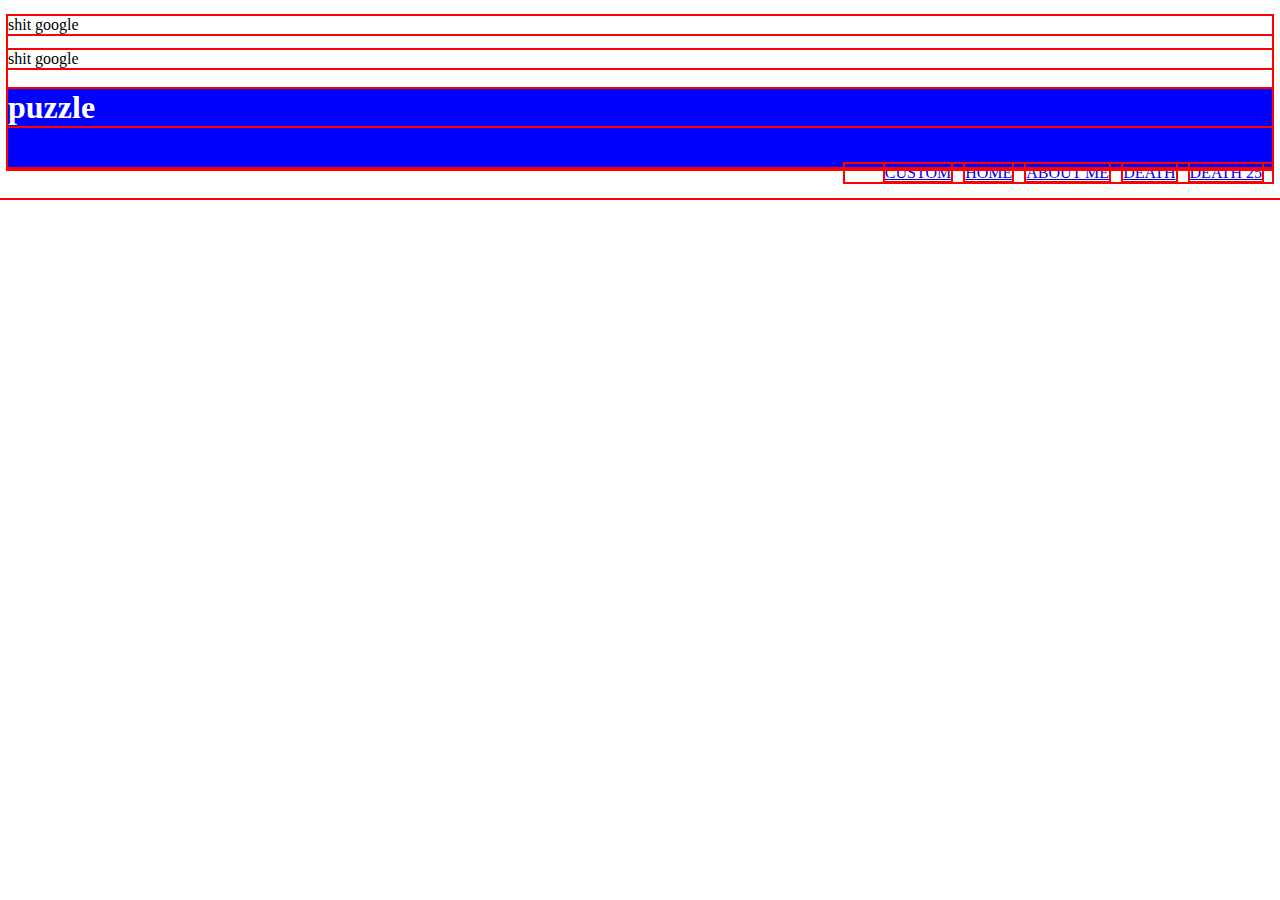
<file: index.html>
<!DOCTYPE html>
<head>
    <meta http-equiv="Content-Type" content="text/html; charset=utf-8" />
    <meta http-equiv="X-UA-Compatible" content="IE=edge">
    <meta name="viewport" content="width=device-width, initial-scale=1">
    <link href='https://fonts.googleapis.com/css?family=Open+Sans:300,400,600,700' rel='stylesheet' type='text/css'>
    
    <link rel="stylesheet" type="text/css" href="css/templatemo-style.css">
<!--
Puzzle Template
http://www.templatemo.com/tm-477-puzzle
-->
    <title>Puzzle MINE</title>
</head>

<body>

 <p>shit google</p>
    
<p>shit google</p>
<div class="contact">
    <div class="container">
        <div class="contact-group">
            <div class="menu social float-left">
                <h1>
                    puzzle
                </h1> 
            </div>

            <ul class='menu social float-right'>
                <li><a href="#"> CUSTOM </a></li>
                <li><a href="#"> HOME </a></li>
                <li><a href="#"> ABOUT ME </a></li>
                <li><a href="#"> DEATH </a></li>
                <li><a href="#"> DEATH 25 </a></li>

            </ul>
        </div>
    </div>

</div>

   



      
</body>

<footer class="col-md-12 content" id="externals">
 
</footer>





<script src="js/jquery.min.js"></script>
<script src="js/bootstrap.min.js"></script>
<script src="js/jquery.singlePageNav.min.js"></script>

<script>

// Check scroll position and add/remove background to navbar
function checkScrollPosition() {
    if($(window).scrollTop() > 50) {
      $(".fixed-header").addClass("scroll");
  } else {        
      $(".fixed-header").removeClass("scroll");
  }
}

$(document).ready(function () {   
    // Single page nav
    $('.fixed-header').singlePageNav({
        offset: 59,
        filter: ':not(.external)',
        updateHash: true        
    });

    checkScrollPosition();

    // nav bar
    $('.navbar-toggle').click(function(){
        $('.main-menu').toggleClass('show');
    });

    $('.main-menu a').click(function(){
        $('.main-menu').removeClass('show');
    });
});

$(window).on("scroll", function() {
    checkScrollPosition();    
});
</script>
</body>
</html>
</file>
<file: css/templatemo-style.css>
* {
    outline: 2px solid red;
}



.container {
    background-color: blue;
    color: white;
    height: 80px;
}
.menu {
    display: inline;
}
.float-right {
    float: right;
}
.menu li {
    display: inline-block;
    margin-right: 10px;
}
</file>
